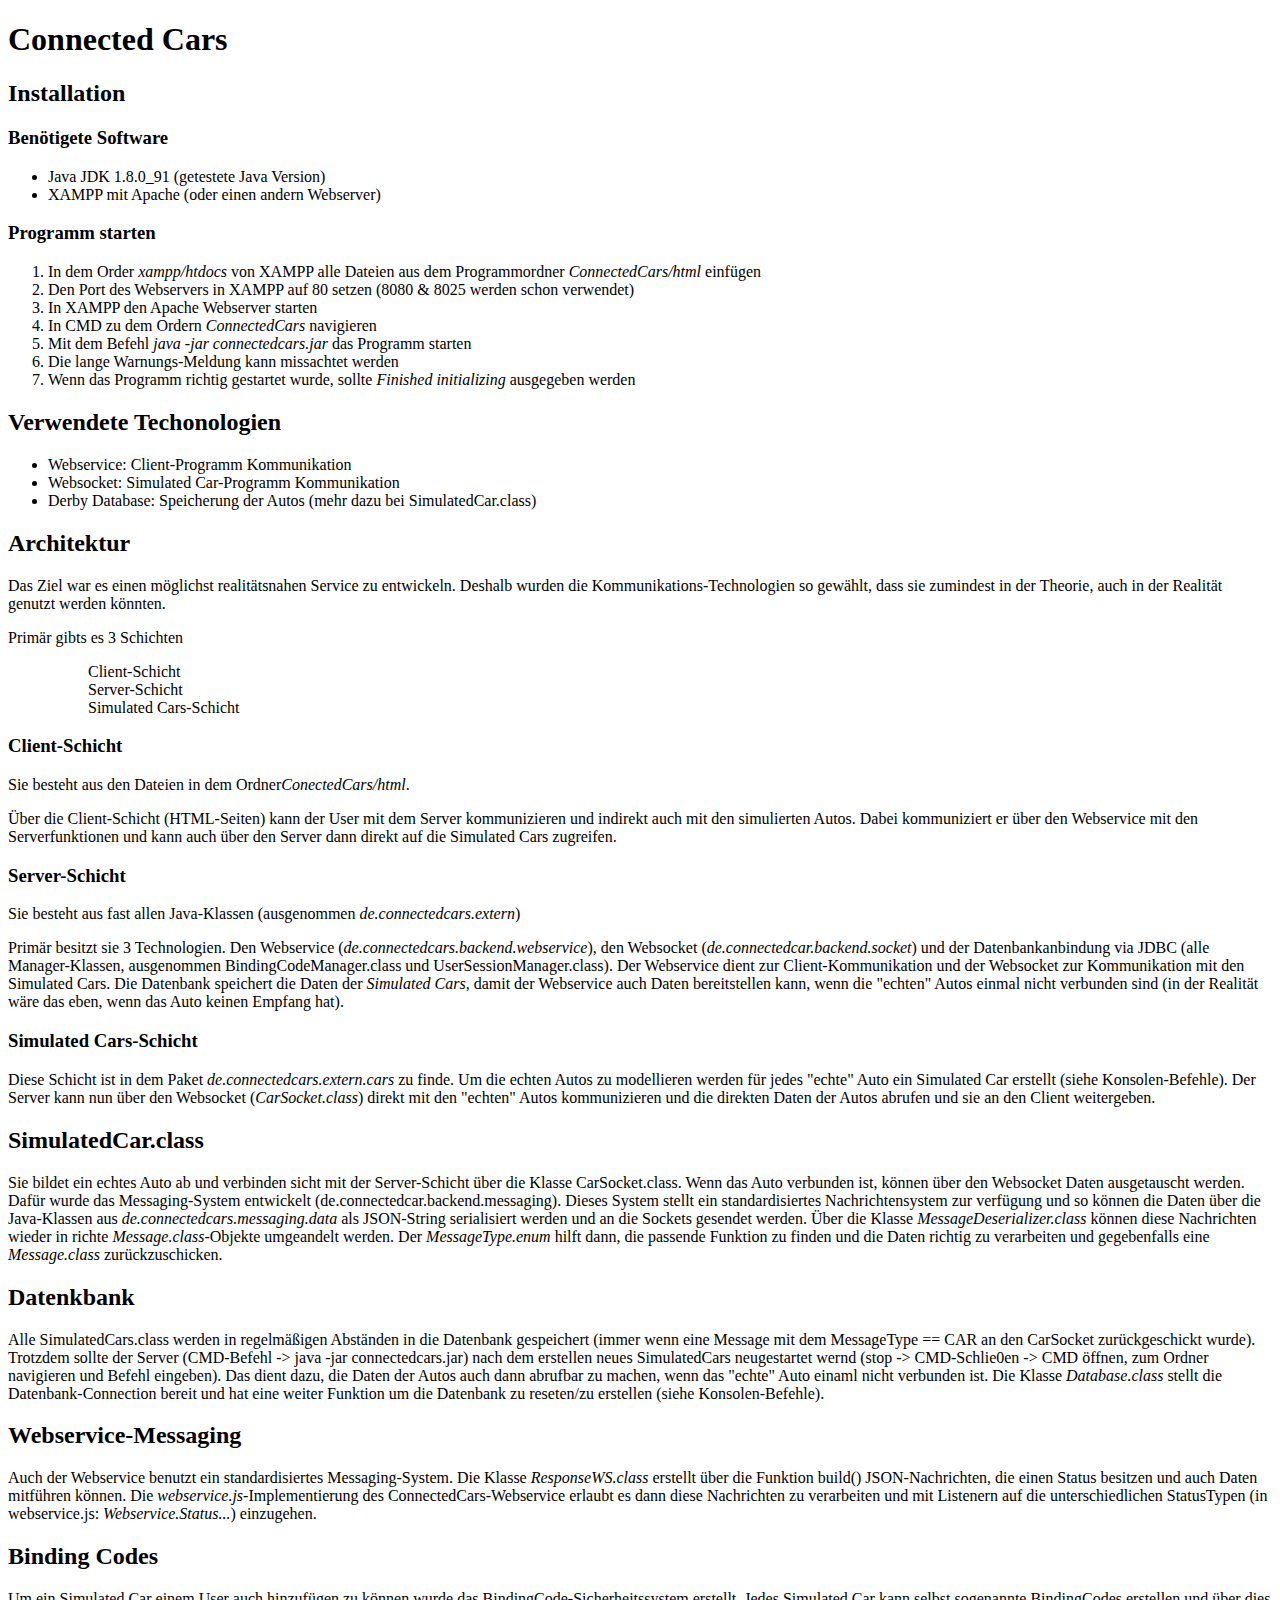
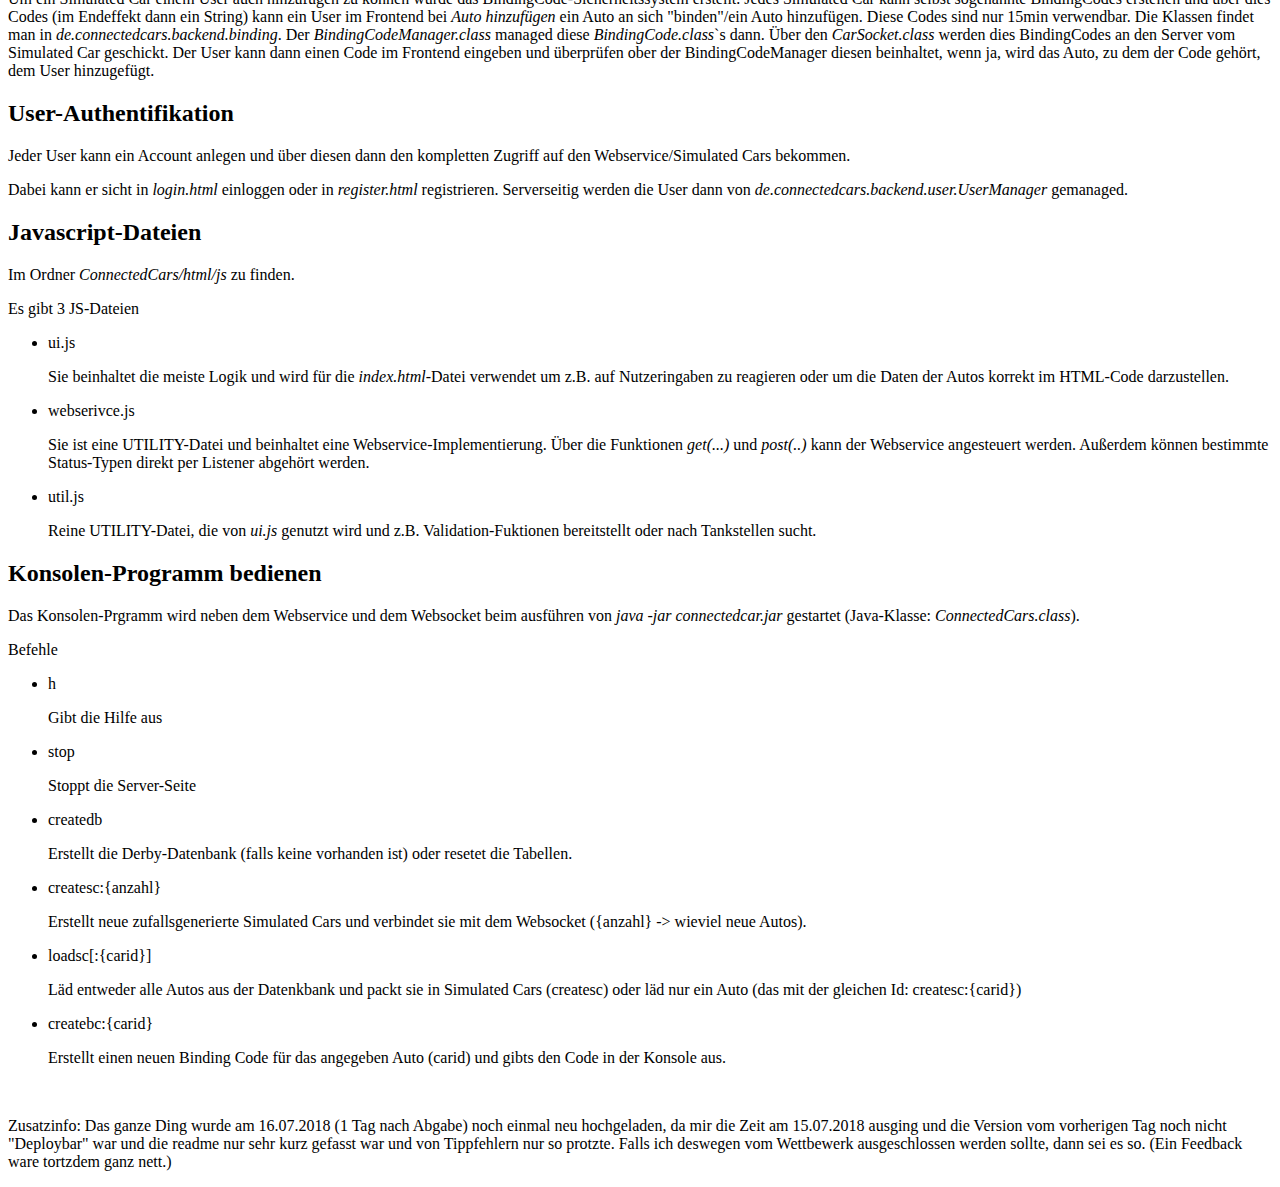
<file: readme.html>
<!DOCTYPE html>
<html>
	<head>
    </head>
    <body>
        <h1>Connected Cars</h1>
        <h2>Installation</h2>
        <h3>Benötigete Software</h3>
        <ul>
            <li>Java JDK 1.8.0_91 (getestete Java Version)</li>
            <li>XAMPP mit Apache (oder einen andern Webserver)</li>
        </ul>
        <h3>Programm starten</h3>
        <ol>
            <li>In dem Order <i>xampp/htdocs</i> von XAMPP alle Dateien aus dem Programmordner <i>ConnectedCars/html</i> einfügen</li>
            <li>Den Port des Webservers in XAMPP auf 80 setzen (8080 &amp; 8025 werden schon verwendet)</li>
            <li>In XAMPP den Apache Webserver starten</li>
            <li>In CMD  zu dem Ordern <i>ConnectedCars</i> navigieren</li>
            <li>Mit dem Befehl <i>java -jar connectedcars.jar</i> das Programm starten</li>
            <li>Die lange Warnungs-Meldung kann missachtet werden</li>
            <li>Wenn das Programm richtig gestartet wurde, sollte <i>Finished initializing</i> ausgegeben werden</li>
        </ol>
        <h2>Verwendete Techonologien</h2>
        <ul>
            <li>Webservice: Client-Programm Kommunikation</li>
            <li>Websocket: Simulated Car-Programm Kommunikation</li>
            <li>Derby Database: Speicherung der Autos (mehr dazu bei SimulatedCar.class)</li>
        </ul>
        <h2>Architektur</h2>
        <p>Das Ziel war es einen möglichst realitätsnahen Service zu entwickeln. Deshalb wurden die Kommunikations-Technologien so gewählt, dass sie zumindest in der Theorie, auch in der Realität genutzt werden könnten.</p>
        <p>Primär gibts es 3 Schichten</p>
        <ul>
            <ol>Client-Schicht</ol>
            <ol>Server-Schicht</ol>
            <ol>Simulated Cars-Schicht</ol>
        </ul>
        <h3>Client-Schicht</h3>
        <p>Sie besteht aus den Dateien in dem Ordner<i>ConectedCars/html</i>.</p>
        <p>Über die Client-Schicht (HTML-Seiten) kann der User mit dem Server kommunizieren und indirekt auch mit den simulierten Autos. Dabei kommuniziert er über den Webservice mit den Serverfunktionen und kann auch über den Server dann direkt auf die Simulated Cars zugreifen.</p>
        <h3>Server-Schicht</h3>
        <p>Sie besteht aus fast allen Java-Klassen (ausgenommen <i>de.connectedcars.extern</i>)</p>
        <p>Primär besitzt sie 3 Technologien. Den Webservice (<i>de.connectedcars.backend.webservice</i>), den Websocket (<i>de.connectedcar.backend.socket</i>) und der Datenbankanbindung via JDBC (alle Manager-Klassen, ausgenommen BindingCodeManager.class und UserSessionManager.class). Der Webservice dient zur Client-Kommunikation und der Websocket zur Kommunikation mit den Simulated Cars. Die Datenbank speichert die Daten der <i>Simulated Cars</i>, damit der Webservice auch Daten bereitstellen kann, wenn die "echten" Autos einmal nicht verbunden sind (in der Realität wäre das eben, wenn das Auto keinen Empfang hat).</p>
        <h3>Simulated Cars-Schicht</h3>
        <p>Diese Schicht ist in dem Paket <i>de.connectedcars.extern.cars</i> zu finde. Um die echten Autos zu modellieren werden für jedes "echte" Auto ein Simulated Car erstellt (siehe Konsolen-Befehle). Der Server kann nun über den Websocket (<i>CarSocket.class</i>) direkt mit den "echten" Autos kommunizieren und die direkten Daten der Autos abrufen und sie an den Client weitergeben.</p>
        <h2>SimulatedCar.class</h2>
        <p>Sie bildet ein echtes Auto ab und verbinden sicht mit der Server-Schicht über die Klasse CarSocket.class. Wenn das Auto verbunden ist, können über den Websocket Daten ausgetauscht werden. Dafür wurde das Messaging-System entwickelt (de.connectedcar.backend.messaging). Dieses System stellt ein standardisiertes Nachrichtensystem zur verfügung und so können die Daten über die Java-Klassen aus <i>de.connectedcars.messaging.data</i> als JSON-String serialisiert werden und an die Sockets gesendet werden. Über die Klasse <i>MessageDeserializer.class</i> können diese Nachrichten wieder in richte <i>Message.class</i>-Objekte umgeandelt werden. Der <i>MessageType.enum</i> hilft dann, die passende Funktion zu finden und die Daten richtig zu verarbeiten und gegebenfalls eine <i>Message.class</i> zurückzuschicken.</p>
        <h2>Datenkbank</h2>
        <p>Alle SimulatedCars.class werden in regelmäßigen Abständen in die Datenbank gespeichert (immer wenn eine Message mit dem MessageType == CAR an den CarSocket zurückgeschickt wurde). Trotzdem sollte der Server (CMD-Befehl -> java -jar connectedcars.jar) nach dem erstellen neues SimulatedCars neugestartet wernd (stop -> CMD-Schlie0en -> CMD öffnen, zum Ordner navigieren und Befehl eingeben). Das dient dazu, die Daten der Autos auch dann abrufbar zu machen, wenn das "echte" Auto einaml nicht verbunden ist. Die Klasse <i>Database.class</i> stellt die Datenbank-Connection bereit und hat eine weiter Funktion um die Datenbank zu reseten/zu erstellen (siehe Konsolen-Befehle).</p>
        <h2>Webservice-Messaging</h2>
        <p>Auch der Webservice benutzt ein standardisiertes Messaging-System. Die Klasse <i>ResponseWS.class</i> erstellt über die Funktion build() JSON-Nachrichten, die einen Status besitzen und auch Daten mitführen können. Die <i>webservice.js</i>-Implementierung des ConnectedCars-Webservice erlaubt es dann diese Nachrichten zu verarbeiten und mit Listenern auf die unterschiedlichen StatusTypen (in webservice.js: <i>Webservice.Status...</i>) einzugehen.</p>
        <h2>Binding Codes</h2>
        <p>Um ein Simulated Car einem User auch hinzufügen zu können wurde das BindingCode-Sicherheitssystem erstellt. Jedes Simulated Car kann selbst sogenannte BindingCodes erstellen und über dies Codes (im Endeffekt dann ein String) kann ein User im Frontend bei <i>Auto hinzufügen</i> ein Auto an sich "binden"/ein Auto hinzufügen. Diese Codes sind nur 15min verwendbar. Die Klassen findet man in <i>de.connectedcars.backend.binding</i>. Der <i>BindingCodeManager.class</i> managed diese <i>BindingCode.class</i>`s dann. Über den <i>CarSocket.class</i> werden dies BindingCodes an den Server vom Simulated Car geschickt. Der User kann dann einen Code im Frontend eingeben und überprüfen ober der BindingCodeManager diesen beinhaltet, wenn ja, wird das Auto, zu dem der Code gehört, dem User hinzugefügt.</p>
        <h2>User-Authentifikation</h2>
        <p>Jeder User kann ein Account anlegen und über diesen dann den kompletten Zugriff auf den Webservice/Simulated Cars bekommen.</p>
        <p>Dabei kann er sicht in <i>login.html</i> einloggen oder in <i>register.html</i> registrieren. Serverseitig werden die User dann von <i>de.connectedcars.backend.user.UserManager</i> gemanaged.</p>
        <h2>Javascript-Dateien</h2>
        <p>Im Ordner <i>ConnectedCars/html/js</i> zu finden.</p>
        <p>Es gibt 3 JS-Dateien</p>
        <ul>
            <li><p>ui.js</p><p>Sie beinhaltet die meiste Logik und wird für die <i>index.html</i>-Datei verwendet um z.B. auf Nutzeringaben zu reagieren oder um die Daten der Autos korrekt im HTML-Code darzustellen.</p></li>
            <li><p>webserivce.js</p><p>Sie ist eine UTILITY-Datei und beinhaltet eine Webservice-Implementierung. Über die Funktionen <i>get(...)</i> und <i>post(..)</i> kann der Webservice angesteuert werden. Außerdem können bestimmte Status-Typen direkt per Listener abgehört werden.</p></li>
            <li><p>util.js</p><p>Reine UTILITY-Datei, die von <i>ui.js</i> genutzt wird und z.B. Validation-Fuktionen bereitstellt oder nach Tankstellen sucht.</p></li>
        </ul>
        <h2>Konsolen-Programm bedienen</h2>
        <p>Das Konsolen-Prgramm wird neben dem Webservice und dem Websocket beim ausführen von <i>java -jar connectedcar.jar</i> gestartet (Java-Klasse: <i>ConnectedCars.class</i>).</p>
        <p>Befehle</p>
        <ul>
            <li><p>h</p><p>Gibt die Hilfe aus</p></li>
            <li><p>stop</p><p>Stoppt die Server-Seite</p></li>
            <li><p>createdb</p><p>Erstellt die Derby-Datenbank (falls keine vorhanden ist) oder resetet die Tabellen.</p></li>
            <li><p>createsc:{anzahl}</p><p>Erstellt neue zufallsgenerierte Simulated Cars und verbindet sie mit dem Websocket ({anzahl} -> wieviel neue Autos).</p></li>
            <li><p>loadsc[:{carid}]</p><p>Läd entweder alle Autos aus der Datenkbank und packt sie in Simulated Cars (createsc) oder läd nur ein Auto (das mit der gleichen Id: createsc:{carid})</p></li>
            <li><p>createbc:{carid}</p><p>Erstellt einen neuen Binding Code für das angegeben Auto (carid) und gibts den Code in der Konsole aus.</p></li>
        </ul>
        <br>
        <p>Zusatzinfo: Das ganze Ding wurde am 16.07.2018 (1 Tag nach Abgabe) noch einmal neu hochgeladen, da mir die Zeit am 15.07.2018 ausging und die Version vom vorherigen Tag noch nicht "Deploybar" war und die readme nur sehr kurz gefasst war und von Tippfehlern nur so protzte. Falls ich deswegen vom Wettbewerk ausgeschlossen werden sollte, dann sei es so. (Ein Feedback ware tortzdem ganz nett.)</p>
    </body>
</html>
</file>
